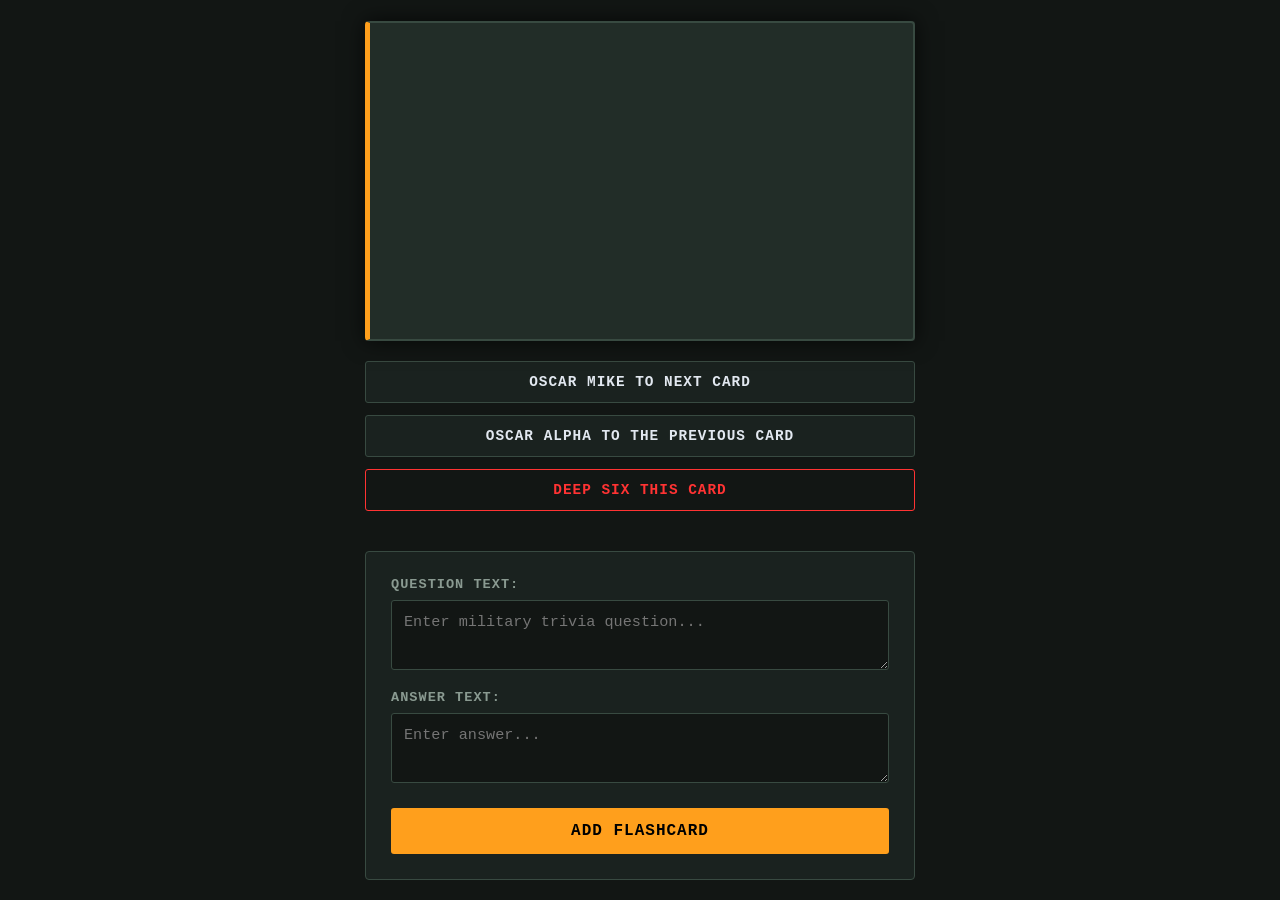
<file: lab-flashcard-quiz-app/build-a-flashcard-quiz-app.html>
<!doctype html>
<html lang="en">
  <head>
    <meta charset="UTF-8" />
    <meta name="viewport" content="width=device-width, initial-scale=1.0" />
    <title>Military Trivia: Flashcard Challenge</title>
    <link rel="stylesheet" href="build-a-flashcard-quiz-app.css" />
  </head>
  <body>
    <div id="flashcard">
      <div class="flashcard-inner">
        <div class="flashcard-front">
          <p id="locked-question"></p>
        </div>
        <div class="flashcard-back">
          <p id="card-answer"></p>
        </div>
      </div>
    </div>

    <button id="next-btn">Oscar Mike to next card</button>
    <button id="prev-btn">Oscar Alpha to the previous card</button>
    <button id="delete-btn">Deep Six this Card</button>

    <form id="entry-form">
      <label for="front-text">Question Text:</label>
      <textarea
        id="front-text"
        name="front-text"
        placeholder="Enter military trivia question..."
      ></textarea>

      <label for="back-text">Answer Text:</label>
      <textarea
        id="back-text"
        name="back-text"
        placeholder="Enter answer..."
      ></textarea>

      <p id="error-message" style="color: red; font-weight: bold"></p>

      <button type="submit">Add Flashcard</button>
    </form>
    <script src="build-a-flashcard-quiz-app.ts"></script>
  </body>
</html>
</file>
<file: lab-flashcard-quiz-app/build-a-flashcard-quiz-app.css>
:root {
  --bg-primary: #121614;
  --bg-secondary: #1a221f;
  --bg-card: #222d28;
  --text-primary: #e2e8f0;
  --text-muted: #8a9a91;
  --accent-amber: #ff9f1c;
  --accent-green: #00ff66;
  --accent-alert: #ff3333;
  --border-color: #384a41;
  --font-tactical: "Courier New", Courier, monospace;
}

* {
  box-sizing: border-box;
  margin: 0;
  padding: 0;
}

body {
  background-color: var(--bg-primary);
  color: var(--text-primary);
  font-family: var(--font-tactical);
  display: flex;
  flex-direction: column;
  align-items: center;
  justify-content: center;
  min-height: 100vh;
  padding: 20px;
  background-image:
    linear-gradient(rgba(18, 22, 20, 0.85), rgba(18, 22, 20, 0.95)),
    radial-gradient(
      circle,
      transparent 20%,
      var(--bg-primary) 20%,
      var(--bg-primary) 80%,
      transparent 80%,
      transparent
    ),
    radial-gradient(
      circle,
      transparent 20%,
      var(--bg-primary) 20%,
      var(--bg-primary) 80%,
      transparent 80%,
      transparent
    );
  background-size:
    100% 100%,
    20px 20px,
    20px 20px;
  background-position:
    0 0,
    0 0,
    10px 10px;
}

#flashcard {
  perspective: 1000px;
  width: 100%;
  max-width: 550px;
  height: 320px;
  cursor: pointer;
  margin-bottom: 20px;
}

.flashcard-inner {
  position: relative;
  width: 100%;
  height: 100%;
  text-align: center;
  transition: transform 0.6s cubic-bezier(0.4, 0, 0.2, 1);
  transform-style: preserve-3d;
  box-shadow: 0 0 20px rgba(0, 0, 0, 0.7);
}

#flashcard.flipped .flashcard-inner {
  transform: rotateY(180deg);
}

.flashcard-front,
.flashcard-back {
  position: absolute;
  width: 100%;
  height: 100%;
  -webkit-backface-visibility: hidden;
  backface-visibility: hidden;
  display: flex;
  align-items: center;
  justify-content: center;
  padding: 30px;
  border: 2px solid var(--border-color);
  border-radius: 4px;
  background-color: var(--bg-card);
  overflow-y: auto;
}

.flashcard-front {
  border-left: 5px solid var(--accent-amber);
}

.flashcard-back {
  background-color: var(--bg-secondary);
  border-left: 5px solid var(--accent-green);
  transform: rotateY(180deg);
}

#locked-question {
  font-size: 1.15rem;
  line-height: 1.6;
  letter-spacing: 0.5px;
  color: var(--text-primary);
}

#card-answer {
  font-size: 1.25rem;
  font-weight: bold;
  color: var(--accent-green);
  text-transform: uppercase;
  letter-spacing: 1px;
}

#next-btn,
#prev-btn,
#delete-btn {
  font-family: var(--font-tactical);
  padding: 12px 20px;
  font-size: 0.9rem;
  font-weight: bold;
  text-transform: uppercase;
  cursor: pointer;
  border-radius: 3px;
  transition: all 0.2s ease;
  letter-spacing: 1px;
}

#next-btn,
#prev-btn {
  width: 100%;
  max-width: 550px;
  background-color: var(--bg-secondary);
  color: var(--text-primary);
  border: 1px solid var(--border-color);
  margin-bottom: 12px;
}

#next-btn:hover,
#prev-btn:hover {
  background-color: var(--bg-card);
  border-color: var(--text-muted);
  box-shadow: 0 0 10px rgba(138, 154, 145, 0.2);
}

#next-btn:active,
#prev-btn:active {
  transform: scale(0.99);
}

#delete-btn {
  width: 100%;
  max-width: 550px;
  background-color: transparent;
  color: var(--accent-alert);
  border: 1px solid var(--accent-alert);
  margin-bottom: 40px;
}

#delete-btn:hover {
  background-color: rgba(255, 51, 51, 0.15);
  box-shadow: 0 0 10px rgba(255, 51, 51, 0.4);
}

#delete-btn:active {
  transform: scale(0.99);
}

#entry-form {
  background-color: var(--bg-secondary);
  border: 1px solid var(--border-color);
  border-radius: 4px;
  padding: 25px;
  width: 100%;
  max-width: 550px;
  display: flex;
  flex-direction: column;
}

#entry-form label {
  font-size: 0.85rem;
  text-transform: uppercase;
  color: var(--text-muted);
  margin-bottom: 8px;
  letter-spacing: 1px;
  font-weight: bold;
}

#entry-form textarea {
  background-color: var(--bg-primary);
  color: var(--text-primary);
  border: 1px solid var(--border-color);
  font-family: var(--font-tactical);
  padding: 12px;
  font-size: 0.95rem;
  border-radius: 3px;
  resize: vertical;
  min-height: 70px;
  margin-bottom: 20px;
  transition: border-color 0.2s ease;
}

#entry-form textarea:focus {
  outline: none;
  border-color: var(--accent-amber);
}

#error-message {
  font-size: 0.85rem;
  margin-bottom: 15px;
  text-transform: uppercase;
  border-left: 3px solid var(--accent-alert);
  padding-left: 10px;
}

#error-message:empty {
  margin-bottom: 0;
  border-left: none;
  padding-left: 0;
}

#entry-form button[type="submit"] {
  background-color: var(--accent-amber);
  color: #000000;
  border: none;
  font-family: var(--font-tactical);
  padding: 14px;
  font-size: 1rem;
  font-weight: bold;
  text-transform: uppercase;
  cursor: pointer;
  border-radius: 3px;
  transition: all 0.2s ease;
  letter-spacing: 1px;
  margin-top: 5px;
}

#entry-form button[type="submit"]:hover {
  background-color: #ffb142;
  box-shadow: 0 0 15px rgba(255, 159, 28, 0.4);
}

#entry-form button[type="submit"]:active {
  transform: scale(0.99);
}

::-webkit-scrollbar {
  width: 6px;
}
::-webkit-scrollbar-track {
  background: var(--bg-primary);
}
::-webkit-scrollbar-thumb {
  background: var(--border-color);
  border-radius: 3px;
}
::-webkit-scrollbar-thumb:hover {
  background: var(--text-muted);
}
</file>
